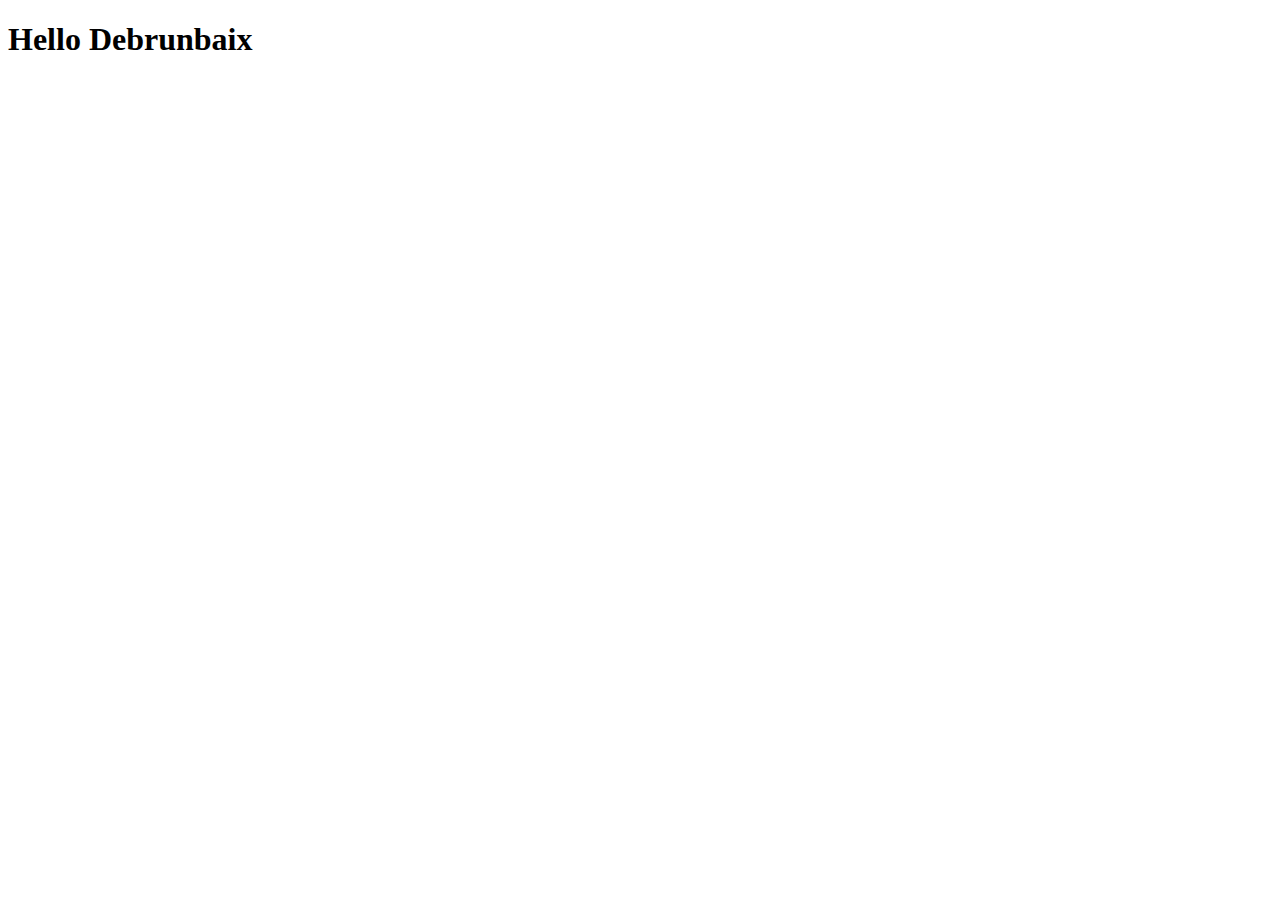
<file: index.html>
<!DOCTYPE html>
<html>
<head>
    <meta charset="utf-8" />
    <meta http-equiv="X-UA-Compatible" content="IE=edge">
    <title>Debrunbaix Portfolio</title>
    <meta name="viewport" content="width=device-width, initial-scale=1">
</head>
<body>
    <h1>Hello Debrunbaix</h1>
</body>
</html>
</file>
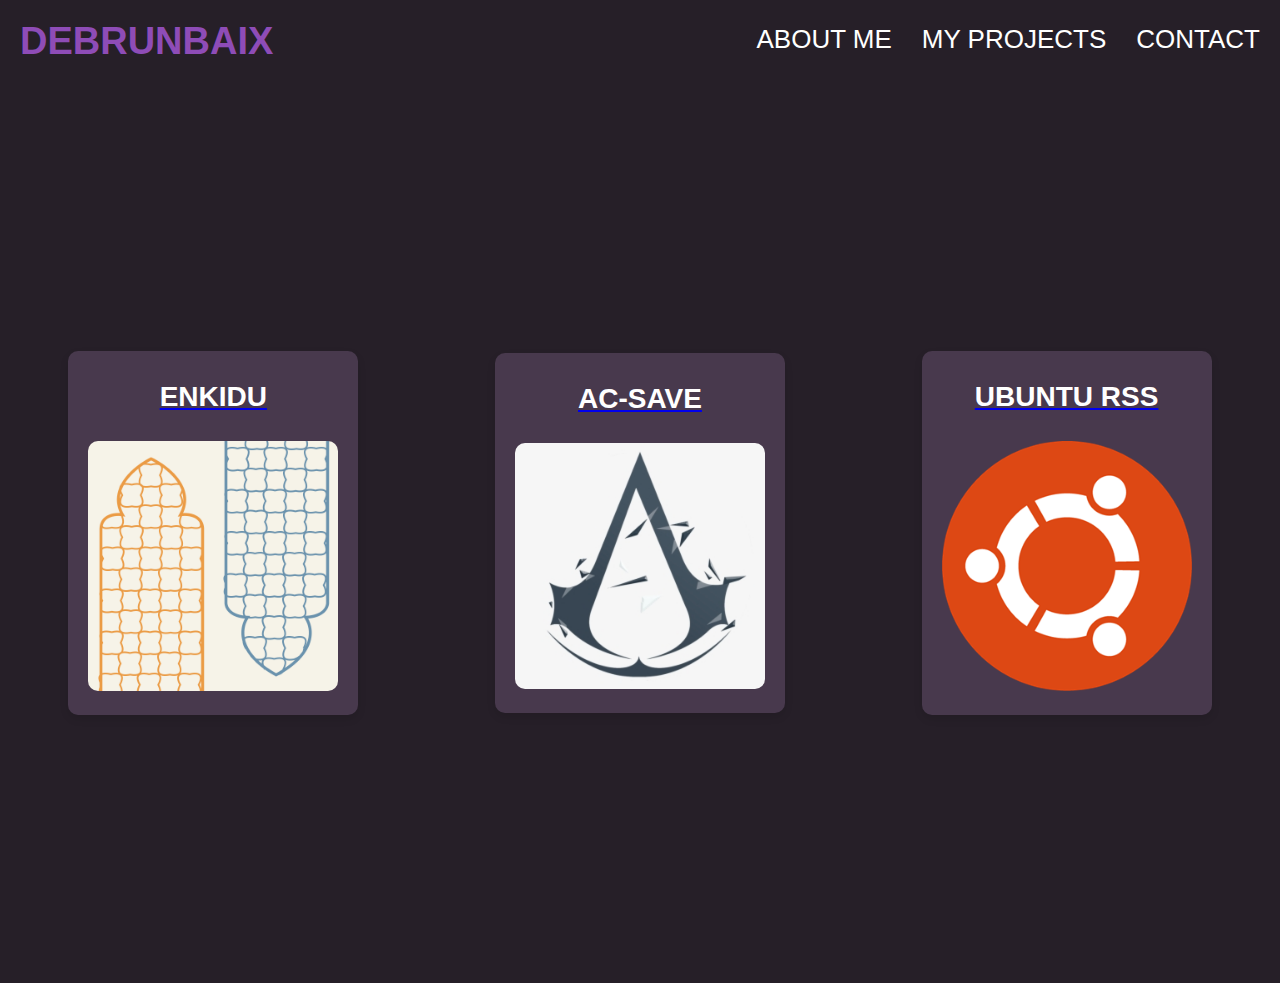
<file: projects.html>
<!DOCTYPE html>
<html lang="en">
<head>
    <meta charset="UTF-8">
    <meta name="viewport" content="width=device-width, initial-scale=1.0">
    <title>About Me Page</title>
    <link rel="stylesheet" href="styles_projet.css">
</head>
<body>
    <nav class="navbar">
        <div class="logo">DEBRUNBAIX</div>
        <div class="nav-links">
            <a href="./index.html" class="nav-item">ABOUT ME</a>
            <a href="./projects.html" class="nav-item">MY PROJECTS</a>
            <a href="./contact.html" class="nav-item">CONTACT</a>
        </div>
    </nav>

    <main class="main-content">
        <section class="projects-section">
            <a href="https://github.com/debrunbaix/Enkidu" ><div class="project">
                <h3>ENKIDU</h3>
                <img src="img/enkidu.png" alt="Enkidu Project" class="project-image">
            </div></a>
            <a href="https://github.com/debrunbaix/AC-SAVE"><div class="project">
                <h3>AC-SAVE</h3>
                <img src="img/ac-save.png" alt="AC-SAVE Project" class="project-image">
            </div></a>
            <a href="https://github.com/debrunbaix/auto_USN_rss"><div class="project">
                <h3>UBUNTU RSS</h3>
                <img src="img/ubuntu.png" alt="Ubuntu RSS Project" class="project-image">
            </div></a>
          </section>
    </main>
    
</body>
</html>



<!-- <a href="https://www.flaticon.com/fr/icones-gratuites/fermer-a-cle" title="fermer à clé icônes">Fermer à clé icônes créées par Pavel Kozlov - Flaticon</a> -->
<!-- <a href="https://www.flaticon.com/fr/icones-gratuites/gens" title="gens icônes">Gens icônes créées par yaicon - Flaticon</a> -->
</file>
<file: styles_projet.css>
html, body {
    font-family: Arial, sans-serif;
    margin: 0;
    padding: 0;
    height: 100%;
    display: flex;
    flex-direction: column;
    background-color: #261F28; /* dark background */
    color: #FFFFFF;
  }
  
  .navbar {
    display: flex;
    justify-content: space-between;
    align-items: center;
    padding: 20px;
    background-color: #261F28; /* dark background */
  }
  
  .logo {
    font-size: 38px;
    color: #8E4CB7; /* title color */
    font-weight: bold;
  }
  
  .nav-links {
    display: flex;
  }
  
  .nav-item {
    color: #FFFFFF; /* text and link color */
    text-decoration: none;
    margin-left: 30px;
    font-size: 26px;
    position: relative;
  }
  
  .nav-item::after {
    content: '';
    display: block;
    width: 0;
    height: 4px;
    background: #8E4CB7; /* title color */
    transition: width .3s;
  }
  
  .nav-item:hover::after {
    width: 100%;
  }


  .projects-section {
    display: flex;
    justify-content: space-around; /* Distribute space evenly around the project cards */
    align-items: center; /* Aligns the projects vertically */
    height: 100vh; /* Sets the height of the section to be 100% of the viewport height */
    padding: 0;
    box-sizing: border-box;
  }
  
  /* Assuming you want the projects themselves to be somewhat centered */
  .projects-container {
    width: 100%; /* Full width to contain the projects */
    display: flex;
    justify-content: space-around; /* Distribute space evenly */
    flex-wrap: wrap; /* Allows wrapping if needed */
    height: 33.3333vh; /* One third of the viewport height */
    margin-top: 33.3333vh; /* Pushes the container to start at the second third */
  }
  
  .project {
    background-color: #48394d; /* Project card background color */
    border-radius: 10px; /* Rounded corners for the cards */
    text-align: center; /* Center text */
    padding: 20px; /* Padding around content */
    margin: 0 10px; /* Margins between projects */
    box-shadow: 0 4px 8px rgba(0,0,0,0.1); /* Optional: adds a shadow for depth */
    /* Adjust width as necessary, can use percentage or fixed width */
  }

  .project:hover {
    background-color: #6c5075; /* Project card background color */
  }
  
  .project-image {
    max-width: 100%; /* Make sure the image does not overflow its container */
    height: auto; /* Maintain aspect ratio */
    border-radius: 10px; /* Rounded corners for the images, if desired */
    width: 250px;
  }
  
  .project h3 {
    color: #FFFFFF; /* Title text color */
    margin-top: 10px; /* Space above the title */
    font-size: 28px;
  }
  
  /* Responsive adjustments */
  @media (max-width: 768px) {
    .projects-container {
      flex-direction: column;
      margin-top: 0; /* Remove margin-top */
      height: auto; /* Height is auto to contain all projects */
    }
  
    .project {
      width: 80%; /* Increase width for smaller screens */
      margin: 20px auto; /* Center projects with automatic margins */
    }
  }
</file>
